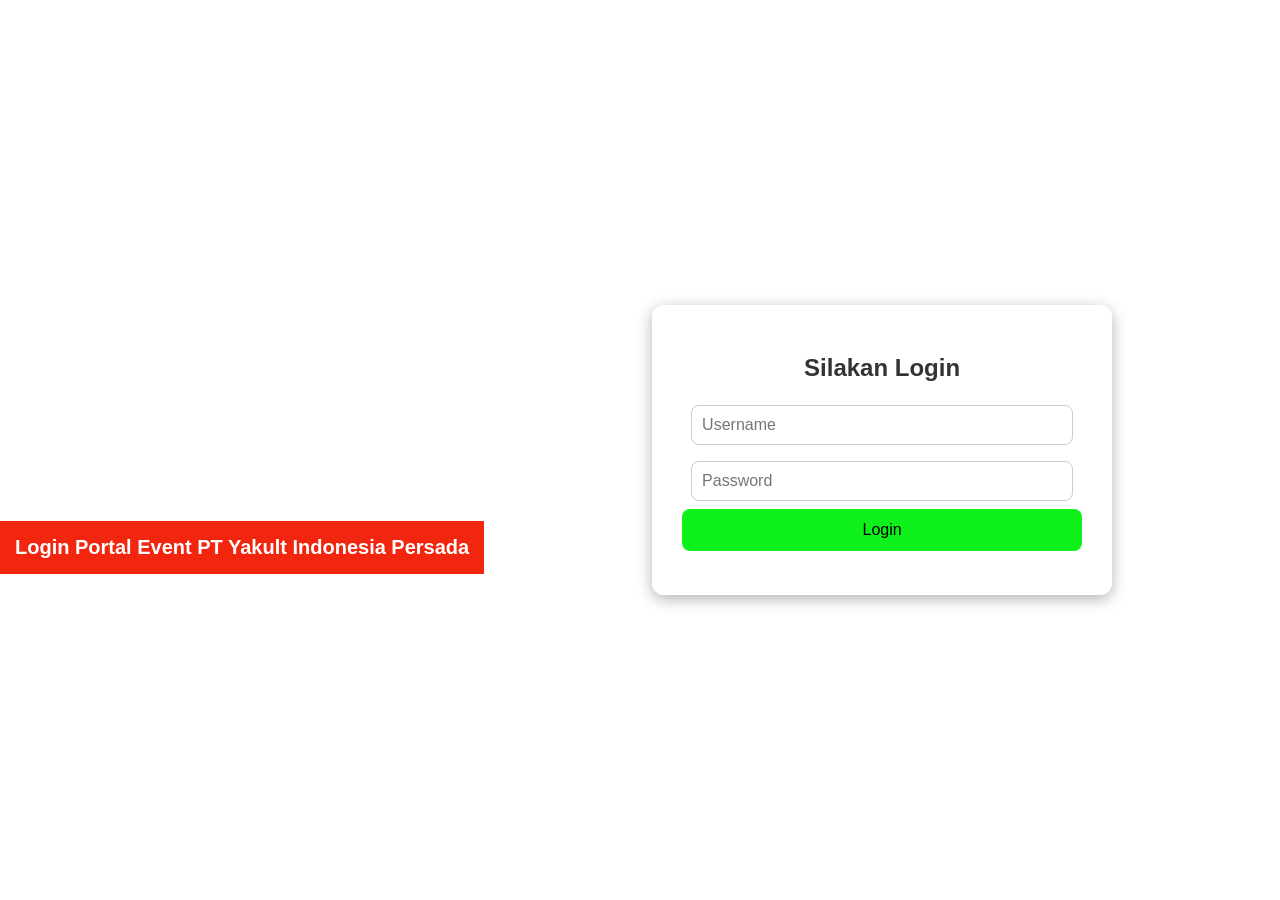
<file: index.html>
<!DOCTYPE html>
<html lang="id">
<head>
  <meta charset="UTF-8">
  <meta name="viewport" content="width=device-width, initial-scale=1.0">
  <title>Portal Event Yakult</title>
  <link rel="stylesheet" href="style.css">
</head>
<body onload="checkLogin()">

  <p id="welcomeUser" class="welcomeUser"></p>

  <!-- Splash Screen -->
  <div id="splash">
    <h1>SELAMAT DATANG</h1>
    <h1>DI PORTAL EVENT</h1>
    <h1>PT. YAKULT INDONESIA PERSADA</h1>
  </div>

  <!-- Halaman Add Event -->
  <div id="addEvent" style="display:none;">
    <!-- Background Animasi Yakult Man -->
<div class="yakultMan"></div>
    <header>ADD EVENT
      <button class="btnLogout" onclick="logout()">Logout</button>
    </header>
    <div class="container">
      <label for="eventType">Pilih Event:</label>
      <select id="eventType" onchange="showEventForm()">
        <option value="">-- Pilih --</option>
        <option value="film">Film Showing</option>
        <option value="other">Another Event</option>
      </select>

      <!-- Form Film Showing -->
      <div id="filmForm" class="formHidden">
        <input type="text" id="schoolName" placeholder="Nama Sekolah / Kantor">
        <input type="number" id="jumlahPeserta" placeholder="Jumlah Murid / Karyawan">
        <input type="number" id="sample" placeholder="Input Sample Yakult">
        <button class="btn" onclick="submitFilm()">Submit</button>
      </div>

      <!-- Form Another Event -->
      <div id="otherForm" class="formHidden">
        <input type="text" id="namaEvent" placeholder="Nama Event">
        <input type="text" id="lokasiEvent" placeholder="Lokasi Event">
        <h4>Saldo Awal</h4>
        <input class="input_yo" type="number" id="saldoYO" placeholder="YO Jumlah Botol">
        <input class="input_ym" type="number" id="saldoOM" placeholder="OM Jumlah Botol">
        <input class="input_yt" type="number" id="saldoYT" placeholder="YT Jumlah Botol">
        <button class="btn" onclick="submitEvent()">Submit</button>
      </div>

      <!-- Daftar Event -->
      <div class="eventListContainer">
        <h4>Daftar Event:</h4>
        <div id="eventList"></div>
      </div>
    </div>
  </div>

  <!-- Halaman Penjualan -->
  <div id="main" style="display:none;">
    <!-- Background Animasi Yakult di Halaman Penjualan -->
    <header>Penjualan
      <button class="btnLogout" onclick="logout()">Logout</button>
    </header>
  <div class="container">

      <!-- Saldo Awal Event -->
      <div id="saldoAwalBox" class="saldoAwalBox">
       <!-- Saldo Awal Event (BARU: tiga kolom sejajar) -->
<div id="saldoAwalBox" class="saldoAwalBox">
  <div class="saldo-row">
    <div class="saldo-item">
      <div class="saldo-label">YO</div>
      <div class="saldo-value" id="saldoAwalYO">0</div>
      <div class="saldo-desc">Yakult Ori</div>
    </div>

    <div class="saldo-item">
      <div class="saldo-label">YM</div>
      <div class="saldo-value" id="saldoAwalOM">0</div>
      <div class="saldo-desc">Yakult Mangga</div>
    </div>

    <div class="saldo-item">
      <div class="saldo-label">YT</div>
      <div class="saldo-value" id="saldoAwalYT">0</div>
      <div class="saldo-desc">Yakult Light</div>
    </div>
  </div>
</div>

      </div>

    <div class="form-row">
      <span class="label-info ori">Yakult Ori</span>
      <input type="number" id="yo" placeholder="Jumlah YO">
    </div>
    <div class="form-row">
      <span class="label-info mangga">Yakult Mangga</span>
      <input type="number" id="om" placeholder="Jumlah OM">
    </div>
    <div class="form-row">
      <span class="label-info light">Yakult Light</span>
      <input type="number" id="yt" placeholder="Jumlah YT">
    </div>
      <button class="btn" onclick="hitung()">Hitung Penjualan</button>
      <div class="result" id="hasil"></div>

      <!-- Rekap Transaksi -->
      <div class="rekapBox">
        <h3>Rekap Penjualan Hari Ini</h3>
        <table id="rekapTable">
          <thead>
            <tr>
              <th>No</th>
              <th>YO</th>
              <th>OM</th>
              <th>YT</th>
              <th>Total (Rp)</th>
              <th>Aksi</th>
            </tr>
          </thead>
          <tbody></tbody>
        </table>
        <button class="btnReset" onclick="resetRekap()">Reset Rekap</button>
        <button class="btn" onclick="showTotalPage()">📊 Total Penjualan</button>
      </div>
    </div>
  </div>

  <!-- Halaman Total Penjualan -->
<div id="totalPage" class="page" style="display:none;">
  <header>Total Penjualan Event Yakult
    <button class="btnLogout" onclick="logout()">Logout</button>
  </header>
  <div class="container">
    <h2 id="eventNameTotal"></h2>

    <div class="rekapBox">
      <h3>Rincian Penjualan</h3>
      <table id="totalTable">
        <thead>
          <tr>
            <th>Produk</th>
            <th>Jumlah Terjual</th>
            <th>Total Uang</th>
          </tr>
        </thead>
        <tbody></tbody>
      </table>
    </div>

     <!-- Tombol kembali ke halaman penjualan -->
     <button class="btn" onclick="showPage('main')">⬅ Kembali</button>
  </div>
</div>


  <script src="script.js"></script>
</body>
</html>
</file>
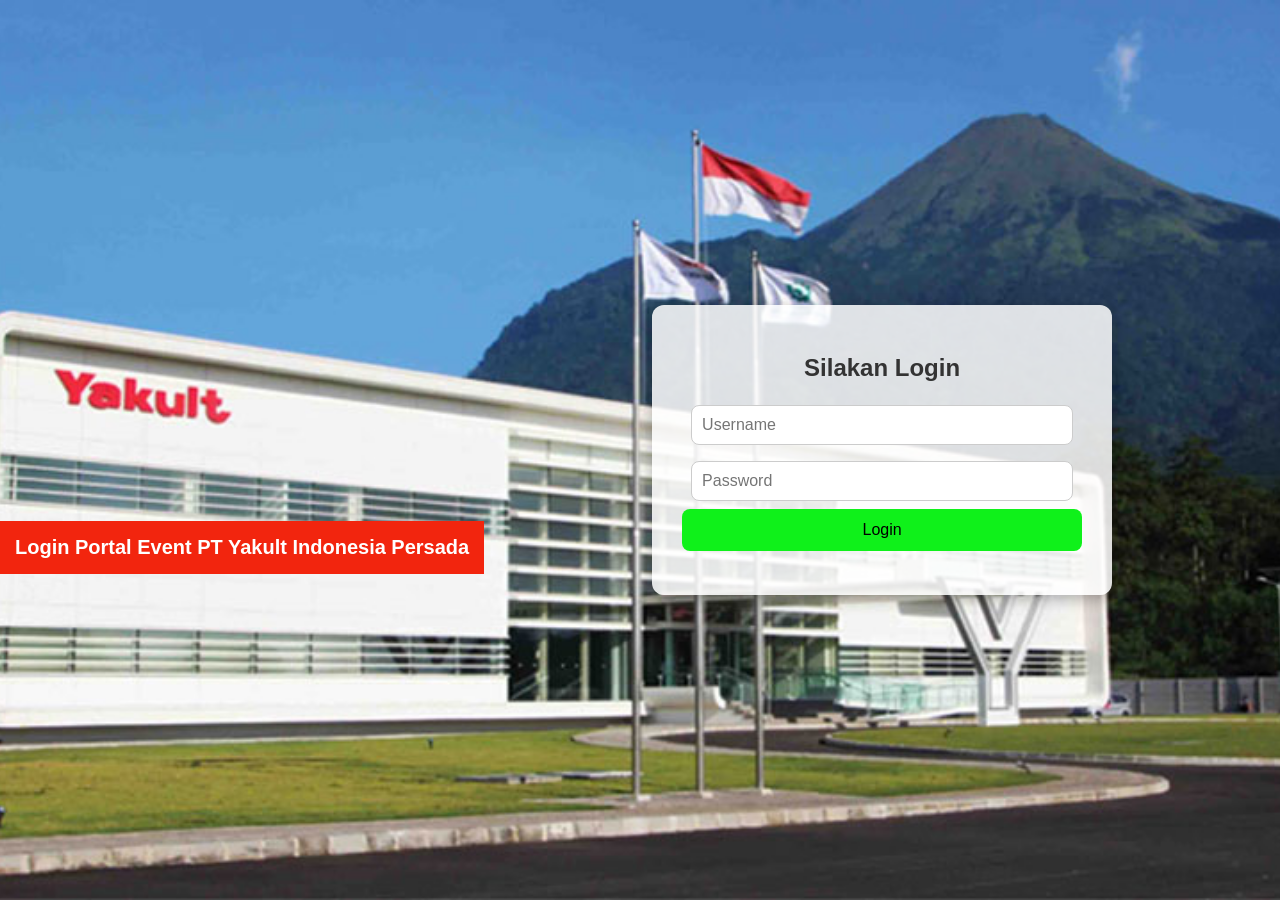
<file: login.html>
<!DOCTYPE html>
<html lang="id">
<head>
  <meta charset="UTF-8">
  <meta name="viewport" content="width=device-width, initial-scale=1.0">
  <title>Login - Portal Event Yakult</title>
  <link rel="stylesheet" href="style.css">
</head>
<body class="loginpage">

  <header class="header_title">Login Portal Event PT Yakult Indonesia Persada</header>

  <div class="loginBox" id="loginform">
    <h2>Silakan Login</h2>
    <input class="input_box" type="text" id="username" placeholder="Username">
    <input class="input_box" type="password" id="password" placeholder="Password">
    <button class="btn" onclick="login()">Login</button>
    <p id="loginMsg" class="error"></p>
  </div>

  <script src="script.js"></script>
</body>
</html>
</file>
<file: style.css>
/* ===== Umum ===== */
body {
    margin: 0;
    font-family: Arial, sans-serif;
    background: hwb(0 100% 0%);
  }
  
  /* Header */
  header {
    background-color: #f2250e;
    color: white;
    padding: 15px;
    text-align: center;
    font-size: 20px;
    font-weight: bold;
    position: relative; /* supaya logout bisa di-absolute */
  }
  
  /* Container */
  .container {
    max-width: 400px;
    margin: 20px auto;
    padding: 15px;
  }
  
  /* Input & Select */
  input, select {
    width: 100%;
    padding: 10px;
    margin: 8px 0;
    border-radius: 8px;
    border: 1px solid #ccc;
    font-size: 16px;
  }
  
  /* Button */
  .btn {
    background-color: #0ff11a;
    border: none;
    width: 100%;
    padding: 12px;
    font-size: 16px;
    border-radius: 8px;
    cursor: pointer;
  }
  .btn:hover { background-color: #0ff11a; }
  
  /* Hasil */
  .result {
    margin-top: 20px;
    background: white;
    border-radius: 12px;
    box-shadow: 0 2px 6px rgba(0,0,0,0.2);
    padding: 15px;
  }
  .item { display: flex; justify-content: space-between; margin: 5px 0; }
  .total { border-top: 1px solid #ccc; margin-top: 10px; padding-top: 10px; font-weight: bold; font-size: 18px; }
  
  /* Splash */
  #splash {
    text-align: center;
    border: 2px solid black;
    padding: 40px;
    border-radius: 10px;
    background: white;
    box-shadow: 0 4px 8px rgba(0,0,0,0.2);
    animation: fadeIn 3s ease-in-out;
  }
  #splash h1 { margin: 10px 0; font-size: 22px; }
  @keyframes fadeIn { from { opacity:0; transform:scale(0.9);} to {opacity:1; transform:scale(1);} }
  
  /* Hidden Form */
  .formHidden { display: none; }
  
  /* Saldo Box */
  .saldoBox {
    margin-top: 15px;
    padding: 10px;
    background: #eafaf1;
    border: 1px solid #2ecc71;
    border-radius: 8px;
    font-size: 14px;
  }
  
  /* Rekap */
  .rekapBox {
    margin-top: 20px;
    padding: 15px;
    background: #f9f9f9;
    border: 1px solid #ddd;
    border-radius: 10px;
  }
  .rekapBox h3 { margin-bottom: 10px; font-size: 18px; color: #333; }
  #rekapTable { width: 100%; border-collapse: collapse; }
  #rekapTable th, #rekapTable td { border: 1px solid #ccc; padding: 8px; text-align: center; font-size: 14px; }
  #rekapTable th { background: #eee; font-weight: bold; }
  
  /* Reset Button */
  .btnReset {
    margin-top: 10px;
    background: #e74c3c;
    color: white;
    border: none;
    padding: 8px 15px;
    border-radius: 8px;
    cursor: pointer;
  }
  .btnReset:hover { background: #c0392b; }
  
  /* Action Buttons */
  .btnAction {
    background: #3498db;
    color: white;
    border: none;
    padding: 5px 10px;
    border-radius: 6px;
    cursor: pointer;
    margin: 2px;
    font-size: 12px;
  }
  .btnAction.delete { background: #e67e22; }
  .btnAction:hover { opacity: 0.8; }
  
  /* Login */
  .loginBox {
    max-width: 400px;
    margin: 40px auto;
    background: #e63d3d;
    padding: 20px;
    border-radius: 12px;
    box-shadow: 0 2px 8px rgba(0,0,0,0.2);
    text-align: center;
  }
  .loginBox h2 { margin-bottom: 15px; color: #333; }
  .error { color: red; margin-top: 10px; font-size: 14px; }
  .input_box { width: 90%; }
  .header_title { margin-top: 195px; }
  
  /* Background Login */
  body.loginpage {
    background: url("image/pabrikyakult.jpg") no-repeat center center fixed;
    background-size: cover;
  }
  

  .input_yo {
    background-color: #ff0000;
  }

  .input_ym {
    background-color: #f1b10f;
  }

  .input_yt {
    background-color: #0000ff;
  }


  .btnAction.delete {
    background: #e74c3c;
  }
  
  .btnAction.delete:hover {
    background: #c0392b;
  }
  
  /* Splash Screen Tengah */
#splash {
  position: fixed;
  top: 125px; 
  left: 300px;
  width: 50%;
  height: 50%;
  display: flex;               /* flex container */
  justify-content: center;     /* horizontal center */
  align-items: center;         /* vertical center */
  flex-direction: column;      /* stack h1 secara vertikal */
  background-color: rgba(255, 226, 221, 0.95); /* warna merah semi transparan */
  color: rgb(0, 0, 0);
  font-size: 28px;
  font-weight: bold;
  text-align: center;
  z-index: 9999;
  animation: fadeIn 1s ease-in-out;
  border-radius: 12px;        /* opsional, jika ingin box lebih lembut */
  box-shadow: 0 4px 12px rgba(0,0,0,0.3);
}

#splash h1 {
  margin: 10px 0;
}

/* Animasi fade in/out */
@keyframes fadeIn { 
  from { opacity:0; transform: scale(0.9); } 
  to { opacity:1; transform: scale(1); } 
}

.form-row {
  display: flex;
  align-items: center;
  margin-bottom: 10px;
  margin-left: 20px;   /* kasih jarak biar sejajar dengan tombol */
  gap: 10px;
}

.form-row input {
  flex: 1;
}

.label-info {
  font-size: 14px;
  font-weight: bold;
}

.label-info.ori {
  color: #e63946; /* merah Yakult Ori */
}

.label-info.mangga {
  color: #f4a261; /* oranye Yakult Mangga */
}

.label-info.light {
  color: #2a9d8f; /* hijau Yakult Light */
}

.form-row .label-info {
  width: 120px;        /* lebar label tetap */
  text-align: left;    /* sejajar kiri */
  font-size: 14px;
  font-weight: bold;
}


.form-row input {
  width: 200px;        /* ukuran input sama rata */
  padding: 5px 10px;
  font-size: 14px;
  box-sizing: border-box;
}

/* Saldo Awal: tiga kolom sejajar */
.saldoAwalBox {
  border: 2px solid #444;
  border-radius: 8px;
  padding: 10px;
  background: #f7f7f7;
  width: 100%;       /* menyesuaikan container (jika mau sempit ubah ke 180px) */
  box-sizing: border-box;
}

.saldo-row {
  display: flex;
  gap: 12px;
  justify-content: space-between;
  align-items: center;
  flex-wrap: wrap; /* agar responsif di layar kecil */
}

.saldo-item {
  flex: 1 1 30%;           /* tiga item sama rata, bisa menyusut */
  min-width: 90px;         /* agar tidak terlalu kecil */
  text-align: center;
  padding: 8px;
  background: #ffffff;
  border-radius: 8px;
  box-shadow: 0 1px 3px rgba(0,0,0,0.06);
  border: 1px solid #e6e6e6;
}

.saldo-label {
  font-weight: 700;
  font-size: 14px;
  color: #333;
}

.saldo-value {
  margin-top: 6px;
  font-size: 18px;
  font-weight: 800;
  color: #e63946; /* warna nilai, ubah sesuai selera */
}

.saldo-desc {
  margin-top: 4px;
  font-size: 12px;
  color: #666;
}


.btnLogout {
  position: absolute;
  right: 15px;
  top: 50%;
  transform: translateY(-50%);
  background: #c0392b;
  color: white;
  border: none;
  padding: 6px 12px;
  border-radius: 6px;
  cursor: pointer;
  font-size: 14px;
}

.btnLogout:hover {
  background: #a93226;
}

/* Background khusus halaman login */
body.loginpage {
  background: url("pabrikyakult.jpg") no-repeat center center fixed;
  background-size: cover;
  display: flex;
  align-items: center;
  justify-content: center;
  height: 100vh;
  margin: 0;
}

/* Supaya form login tetap jelas */
.loginBox {
  background: rgba(255, 255, 255, 0.85);
  padding: 30px;
  border-radius: 12px;
  box-shadow: 0 4px 15px rgba(0,0,0,0.3);
}

/* Yakult Man animasi di Add Event */
#addEvent {
  position: relative; /* agar animasi bisa di layer bawah */
  overflow: hidden;
}

.yakultMan {
  position: absolute;
  bottom: -20px;
  left: -100px; /* mulai dari kiri luar layar */
  width: 100px;
  height: 100px;
  background: url('yakultman.jpeg') no-repeat center center;
  background-size: contain;
  animation: moveYakult 15s linear infinite;
}

/* Animasi bergerak dari kiri ke kanan */
@keyframes moveYakult {
  0% { left: -100px; }
  100% { left: 100%; }
}

/* Pastikan konten Add Event tetap di atas */
#addEvent .container, #addEvent header {
  position: relative;
  z-index: 1;
}
</file>
